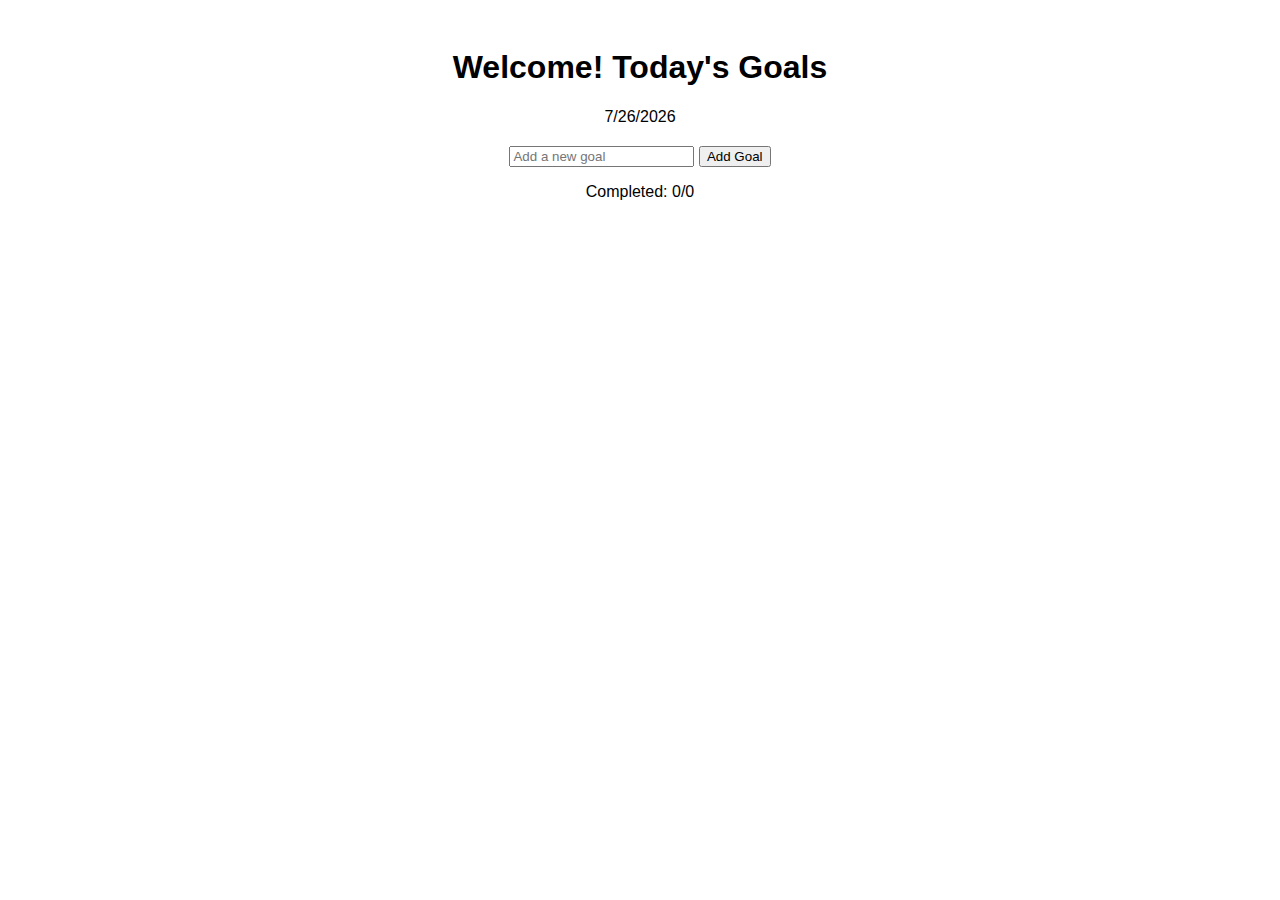
<file: index.html>
<!DOCTYPE html>
<html lang="en">
<head>
    <meta charset="UTF-8">
    <meta name="viewport" content="width=device-width, initial-scale=1.0">
    <title>Home page</title>
    <link rel="stylesheet" href="/styling/style.css">
</head>
<body>
    <h1>Welcome! Today's Goals</h1>
    <p id="date"></p>

    <div id="goals-container">
        <!-- Goals will be listed here -->
    </div>

    <div id="graph"> <!-- graph displaying goal progression, that you can span over time --> </div>

    <form id="goal-form">
        <input type="text" id="goal-input" placeholder="Add a new goal" required>
        <button type="submit">Add Goal</button>
    </form>

    <p>Completed: <span id="completed-count">0</span>/<span id="total-goals">0</span></p>

    <script src="js/index.js"></script>
</body>

</html>
</file>
<file: styling/style.css>
body {
    font-family: Arial, sans-serif;
    text-align: center;
    padding: 20px;
}

#goals-container {
    margin: 20px 0;
}

.goal-item {
    display: flex;
    justify-content: space-between;
    margin-bottom: 10px;
}

.completed {
    text-decoration: line-through;
    color: green;
}

form {
    margin-top: 20px;
}
</file>
